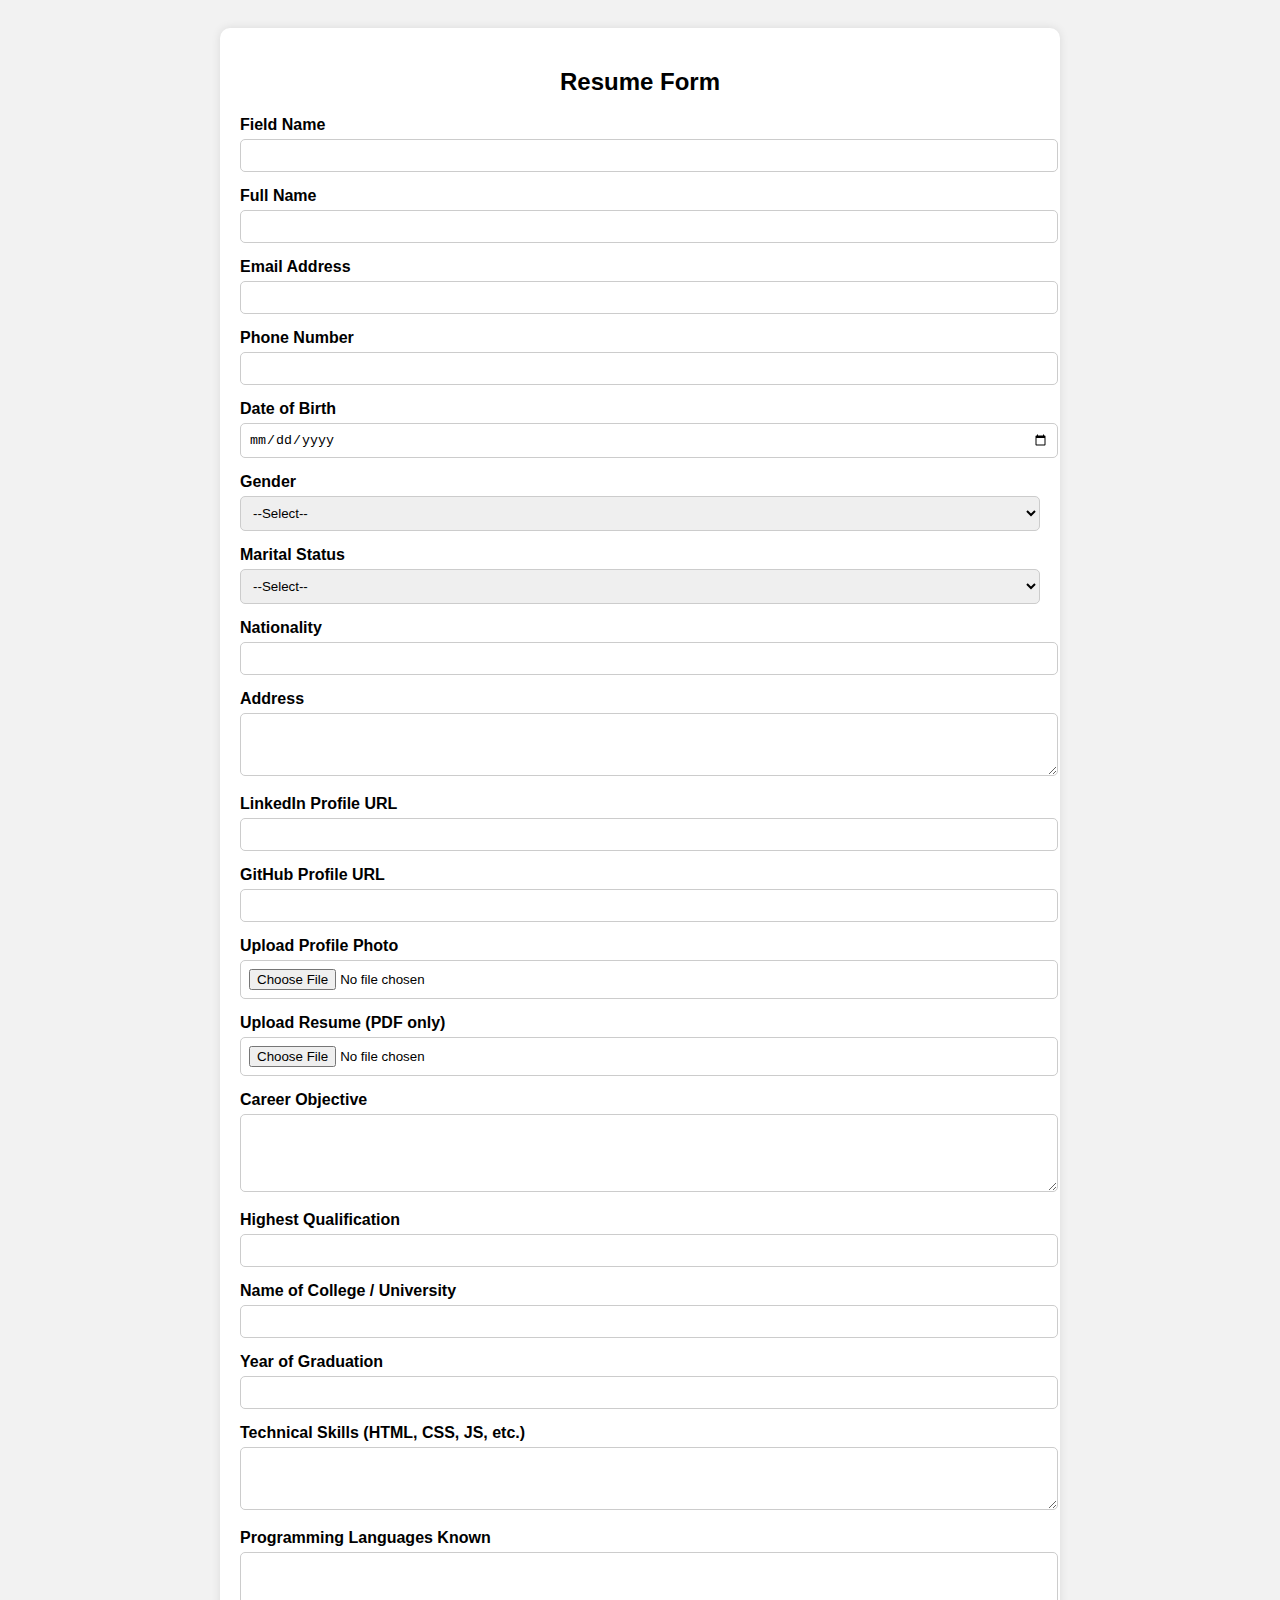
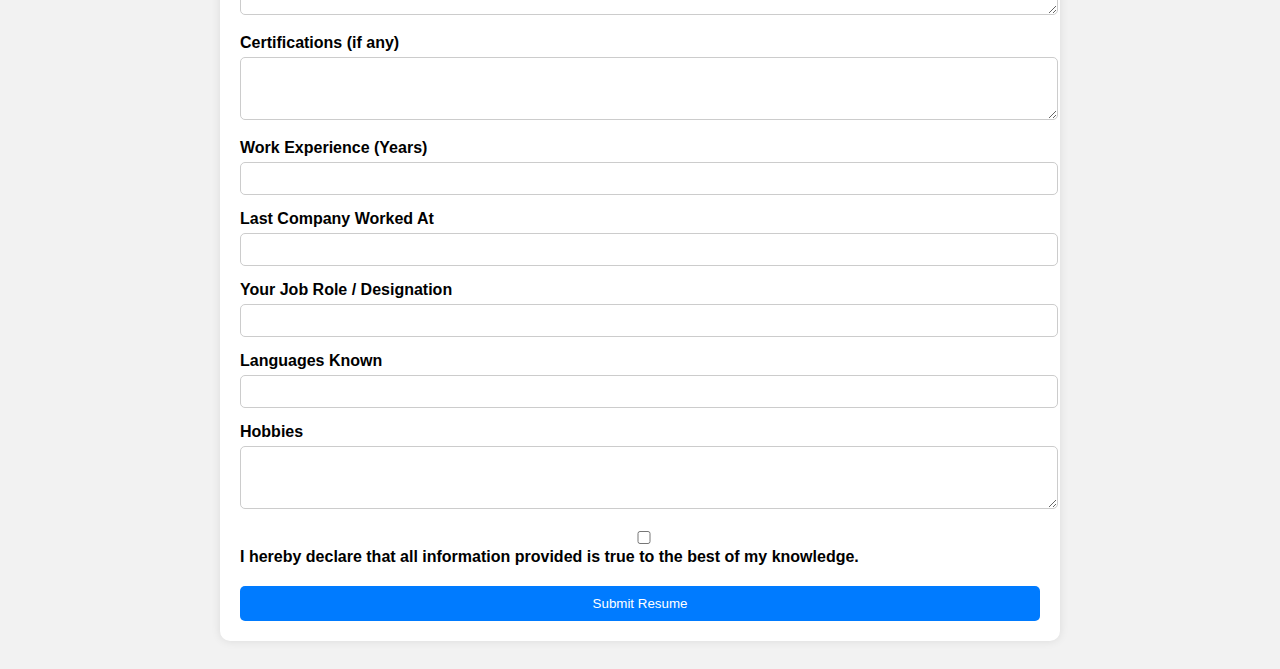
<file: Resume (assignment 1)/resume.html>
<!DOCTYPE html>
<html lang="en">
<head>
  <meta charset="UTF-8">
  <title>Resume Form</title>
  <style>
    body {
      font-family: Arial, sans-serif;
      background: #f2f2f2;
      padding: 20px;
    }
    form {
      background: #fff;
      padding: 20px;
      border-radius: 10px;
      max-width: 800px;
      margin: auto;
      box-shadow: 0 0 10px rgba(0,0,0,0.1);
    }
    h2 {
      text-align: center;
      margin-bottom: 20px;
    }
    .form-group {
      margin-bottom: 15px;
    }
    label {
      display: block;
      margin-bottom: 5px;
      font-weight: bold;
    }
    input, select, textarea {
      width: 100%;
      padding: 8px;
      border-radius: 5px;
      border: 1px solid #ccc;
    }
    textarea {
      resize: vertical;
    }
    .form-group-inline {
      display: flex;
      gap: 10px;
    }
    .form-group-inline > div {
      flex: 1;
    }
    .submit-btn {
      text-align: center;
      margin-top: 20px;
    }
    input[type="submit"] {
      padding: 10px 20px;
      background: #007bff;
      color: white;
      border: none;
      border-radius: 5px;
      cursor: pointer;
    }
    input[type="submit"]:hover {
      background: #0056b3;
    }
  </style>
</head>
<body>

  <form action="#" method="post" enctype="multipart/form-data">
    <h2>Resume Form</h2>

    <div class="form-group">
      <label for="field-name">Field Name</label>
      <input type="text" id="field-name" name="field_name" required>
    </div>

    <div class="form-group">
      <label for="full-name">Full Name</label>
      <input type="text" id="full-name" name="full_name" required>
    </div>

    <div class="form-group">
      <label for="email">Email Address</label>
      <input type="email" id="email" name="email" required>
    </div>

    <div class="form-group">
      <label for="phone">Phone Number</label>
      <input type="tel" id="phone" name="phone" required>
    </div>

    <div class="form-group">
      <label for="dob">Date of Birth</label>
      <input type="date" id="dob" name="dob" required>
    </div>

    <div class="form-group">
      <label>Gender</label>
      <select name="gender" required>
        <option value="">--Select--</option>
        <option value="Male">Male</option>
        <option value="Female">Female</option>
        <option value="Other">Other</option>
      </select>
    </div>

    <div class="form-group">
      <label>Marital Status</label>
      <select name="marital_status" required>
        <option value="">--Select--</option>
        <option value="Single">Single</option>
        <option value="Married">Married</option>
      </select>
    </div>

    <div class="form-group">
      <label for="nationality">Nationality</label>
      <input type="text" id="nationality" name="nationality" required>
    </div>

    <div class="form-group">
      <label for="address">Address</label>
      <textarea id="address" name="address" rows="3" required></textarea>
    </div>

    <div class="form-group">
      <label for="linkedin">LinkedIn Profile URL</label>
      <input type="url" id="linkedin" name="linkedin">
    </div>

    <div class="form-group">
      <label for="github">GitHub Profile URL</label>
      <input type="url" id="github" name="github">
    </div>

    <div class="form-group">
      <label for="photo">Upload Profile Photo</label>
      <input type="file" id="photo" name="photo" accept="image/*" required>
    </div>

    <div class="form-group">
      <label for="resume">Upload Resume (PDF only)</label>
      <input type="file" id="resume" name="resume" accept="application/pdf" required>
    </div>

    <div class="form-group">
      <label for="objective">Career Objective</label>
      <textarea id="objective" name="objective" rows="4" required></textarea>
    </div>

    <div class="form-group">
      <label for="qualification">Highest Qualification</label>
      <input type="text" id="qualification" name="qualification" required>
    </div>

    <div class="form-group">
      <label for="college">Name of College / University</label>
      <input type="text" id="college" name="college" required>
    </div>

    <div class="form-group">
      <label for="graduation-year">Year of Graduation</label>
      <input type="number" id="graduation-year" name="graduation_year" min="1950" max="2099" required>
    </div>

    <div class="form-group">
      <label for="skills">Technical Skills (HTML, CSS, JS, etc.)</label>
      <textarea id="skills" name="skills" rows="3" required></textarea>
    </div>

    <div class="form-group">
      <label for="languages">Programming Languages Known</label>
      <textarea id="languages" name="programming_languages" rows="3" required></textarea>
    </div>

    <div class="form-group">
      <label for="certifications">Certifications (if any)</label>
      <textarea id="certifications" name="certifications" rows="3"></textarea>
    </div>

    <div class="form-group">
      <label for="experience">Work Experience (Years)</label>
      <input type="number" id="experience" name="experience" min="0" step="1">
    </div>

    <div class="form-group">
      <label for="last-company">Last Company Worked At</label>
      <input type="text" id="last-company" name="last_company">
    </div>

    <div class="form-group">
      <label for="designation">Your Job Role / Designation</label>
      <input type="text" id="designation" name="designation">
    </div>

    <div class="form-group">
      <label for="known-languages">Languages Known</label>
      <input type="text" id="known-languages" name="known_languages">
    </div>

    <div class="form-group">
      <label for="hobbies">Hobbies</label>
      <textarea id="hobbies" name="hobbies" rows="3"></textarea>
    </div>

    <div class="form-group">
      <input type="checkbox" id="declaration" name="declaration" required>
      <label for="declaration">I hereby declare that all information provided is true to the best of my knowledge.</label>
    </div>

    <div class="submit-btn">
      <input type="submit" value="Submit Resume">
    </div>

  </form>

</body>
</html>
</file>
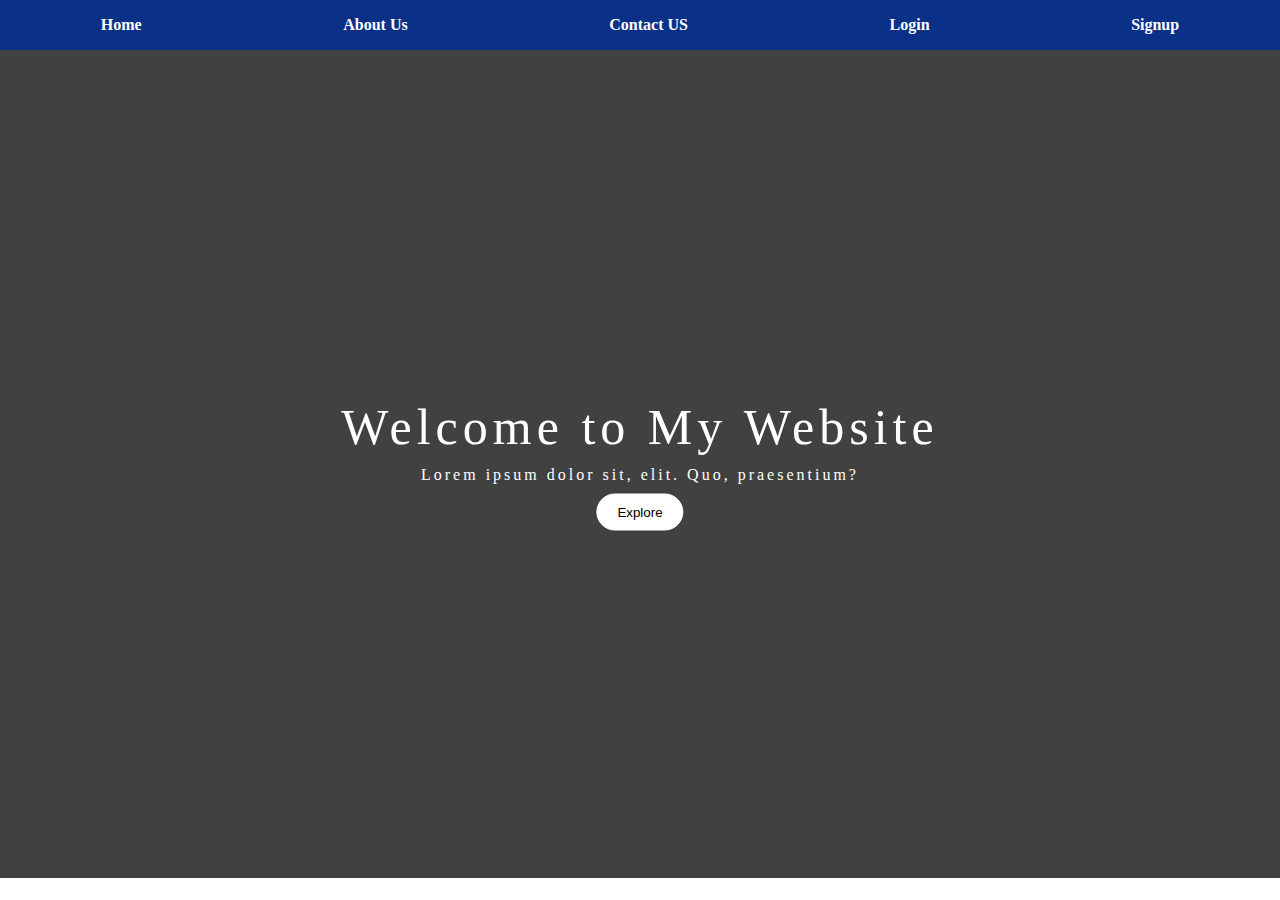
<file: Web Design (assignment 4 )/webDesign.html>
<!DOCTYPE html>
<html lang="en">
<head>
    <meta charset="UTF-8">
    <meta name="viewport" content="width=device-width, initial-scale=1.0">
    <title>Web Dev</title>
    <link rel="stylesheet" href="webDesign.css">
</head>
<body>
    <div class="navbar">
        <div class="nav-link">Home</div>
        <div class="nav-link">About Us</div>
        <div class="nav-link">Contact US</div>
        <div class="nav-link">Login </div>
        <div class="nav-link">Signup</div>
    </div>


    <div class="background">
        <div class="overlay">
            <div class="content">   
                <h1>Welcome to My Website</h1>
                <p>Lorem ipsum dolor sit, elit. Quo, praesentium?</p>
                <button>Explore</button>
            </div>
        </div>
    </div>    
</body>
</html>
</file>
<file: Web Design (assignment 4 )/webDesign.css>
*{
    padding: 0;
    margin: 0;
    box-sizing: border-box;
}
html,body{
    width: 100%;
    height: 100%;
}
.navbar{
    background-color: rgb(11, 48, 135);
    width: 100%;
    height: 50px;
    color: #fff; 
    display: flex;
    justify-content: space-around;
    align-items: center;
}

.nav-link{
    cursor: pointer;
    font-size: 16px;
    font-family: 'Times New Roman', Times, serif;
    font-weight: 900;
}

.background{
    background-image: url(https://images.unsplash.com/photo-1506748686214-e9df14d4d9d0);
    height: 92vh;
    background-size: cover;
    background-repeat: no-repeat;
    background-position: center;

}
.overlay {
    background-color: rgba(0, 0, 0, 0.745);
     height: 92vh;
     position: relative;
}

.content{
    top: 50%;
    left: 50%;
    transform: translate(-50%, -50%);
    position: absolute;
    text-align: center;
}

.content h1{
    font-size: 50px;
    color: #fff;
    letter-spacing: 5px;
    font-family: 'Times New Roman', Times, serif;
    font-weight: 100;
}

.content p{
    padding: 10px 0;
    color: #fff;
    letter-spacing: 3px;
}

.content button{
    padding: 10px 20px;
    background: transparent;
    border: 1px solid #fff;
    border-radius: 50px;
    background-color: #fff;
    color: black;
    cursor: pointer;
}

.content button:hover{
    background-color: black;
    color: #fff;
    transition: 2s;
}
</file>
